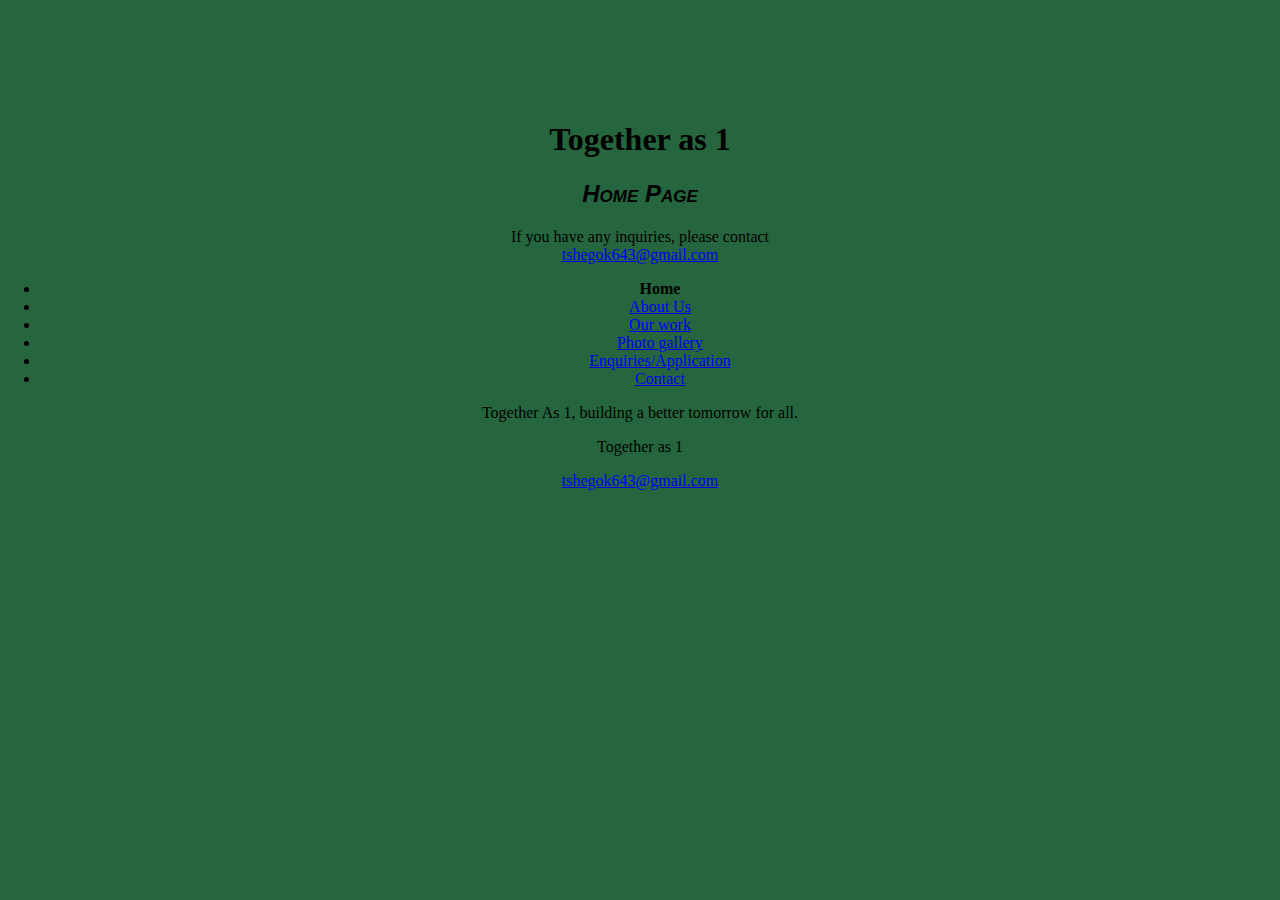
<file: index.html>
<!DOCTYPE html>
<html lang="en">
<head>  
    <meta charset="UTF-8">
    <meta name="viewport" content="width=device-width, initial-scale=1.0">
    <link rel="stylesheet" href="style.css">
    <script src="https://code.jquery.com/jquery-3.7.1.min.js" integrity="sha256-/JqT3SQfawRcv/BIHPThkBvs0OEvtFFmqPF/lYI/Cxo=" crossorigin="anonymous"></script>
    <script src="C:\Users\Tshegofatso Khubayi\Desktop\ASSIGNMRNTS\ST10107380 WED PART 3 T.KHUBAYI\JQUERY\main.js"></script>  
    
    <title>Together As 1</title>
    <title>Date Stamp</title>
</head>
<body>
    <div id="date-stamp"></div>
    <script>
        $(document).ready(function() {
        function formatDate(date) {
            const options = { year: 'numeric', month: 'long', day: 'numeric' };
            return date.toLocaleDateString('en-US', options);
        }
        const customDate = new Date('2024-11-02');
        const formattedDate = formatDate(customDate);
        $('#dateStamp').text('Date Stamp: ' + formattedDate);
    });
    </script>
    <h1>Together as 1</h1>
    <h2>Home Page</h2>
    <p>If you have any inquiries, please contact <br> <a href="mailto:tshegok643@gmail.com">tshegok643@gmail.com</a></p>
    <nav>
        <ul>
            <li><strong>Home</strong></li>
            <li><a href="about us.html">About Us</a></li>
            <li><a href="Our work.html">Our work</a></li>
            <li><a href="Photo gallery.html">Photo gallery</a></li>
            <li><a href="Get Involved.html">Enquiries/Application</a></li>
            <li><a href="Contact Us.html">Contact</a></li>
        </ul>
    </nav>
    <p>Together As 1, building a better tomorrow for all.</p>
    
    <footer>
        <p>Together as 1 </p>
        <p><a href="mailto:tshegok643@gmail.com">tshegok643@gmail.com</a></p>
    </footer>
</body>
</html>
</file>
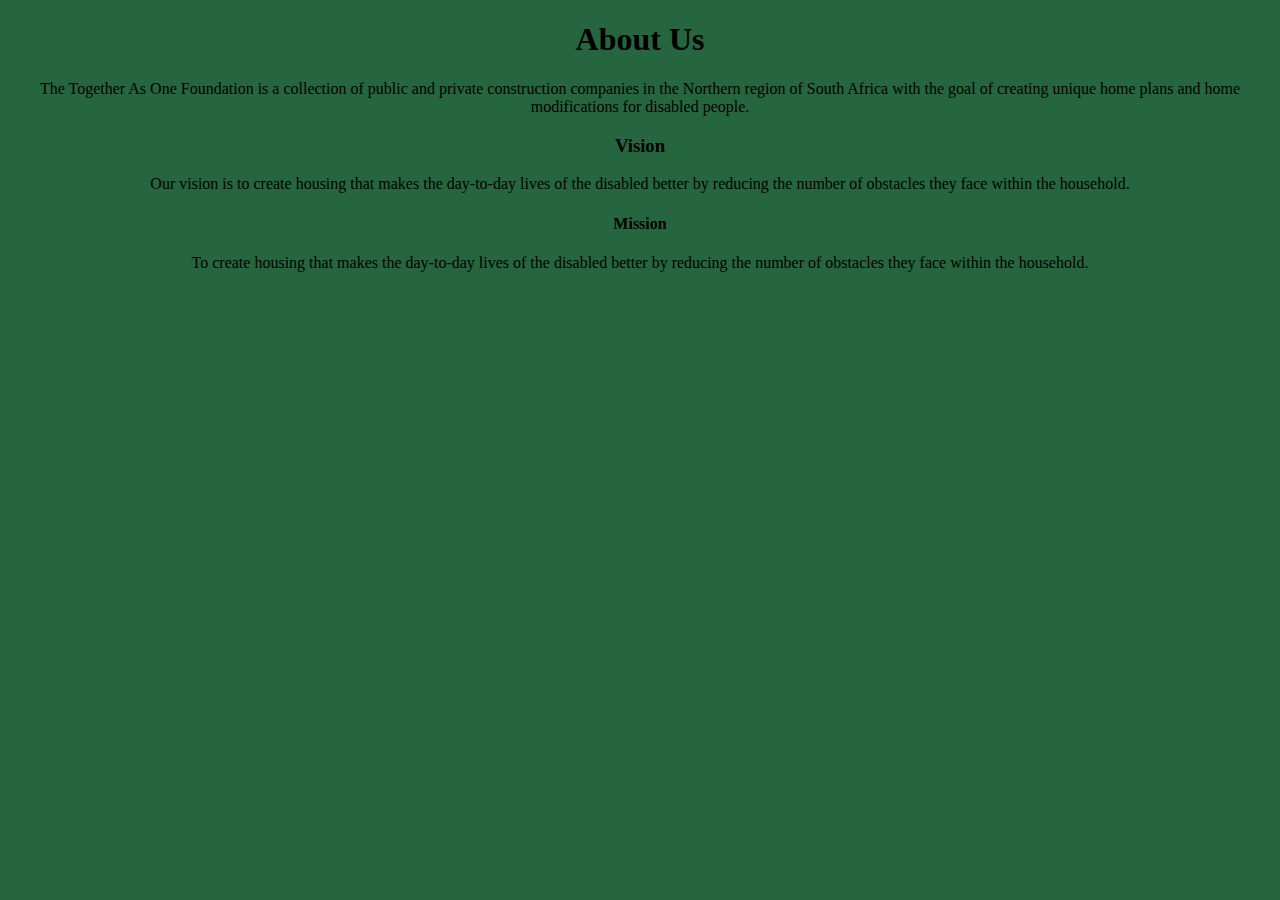
<file: About Us.html>
<!DOCTYPE html>
<html>
    <head>
        <meta charset="UTF-8">
        <meta name="viewport" content="width=device-width, initial-scale=1.0">
        <link rel="stylesheet" href="style.css">
    </head>
    <title>About Us</title>
</head>
<body>

    <h1>About Us</h1>
    
    <p>The Together As One Foundation is a collection of public and private construction companies in the Northern region of South Africa with the goal of creating unique home plans and home modifications for disabled people.</p>

    <h3>Vision</h3>
    <p>Our vision is to create housing that makes the day-to-day lives of the disabled better by reducing the number of obstacles they face within the household.</p>
      
    <h4>Mission</h4>
    <p>To create housing that makes the day-to-day lives of the disabled better by reducing the number of obstacles they face within the household.</p>

</body>
<footer>
</footer>
</html>
</file>
<file: style.css>
body {
  background-color: rgb(37, 102, 62);
  padding: 0;
  margin: 0;
  overflow: hidden;
  text-align: center;
  border: 0;
}

h2 {
  font-family: 'Gill Sans', 'Gill Sans MT', Calibri, 'Trebuchet MS', sans-serif;
  font-style: italic;
  font-variant: small-caps;
}

header {
  background-color: rgb(199, 196, 194);
  text-decoration-color: white;
  padding: 15px;
  box-shadow: 0 0 3px rgb(236, 236, 236);
}

header li {
  display: inline;
  padding-left: 45px;
}

header li a {
  color: white;
  text-decoration: none;
  padding: 13px;
  transition: 0.3s ease;
}

header li a:hover {
  color: blue;
}

header ul #contact a {
  color: white;
}

:active {
  color: blue;
}

@media (min-width: 960px) {
  main {
      display: flex;
      justify-content: space-between;
  }

  div {
      flex-basis: 30%; 
      height: 100px;
      margin-bottom: 0.5rem;
  }
}
</file>
